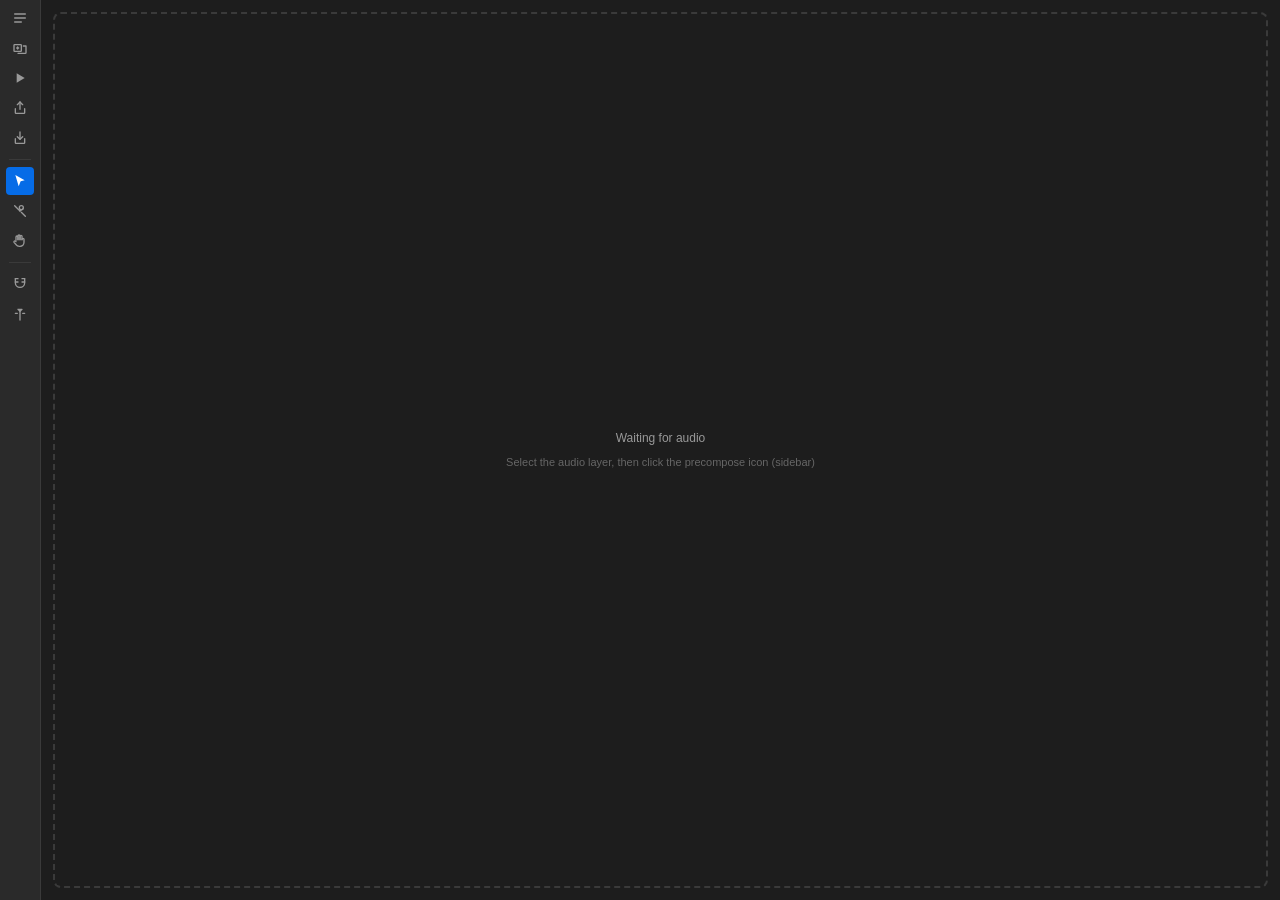
<file: com.audizy.panel/index.html>
<!DOCTYPE html>
<html lang="en">
<head>
    <meta charset="UTF-8" />
    <meta name="viewport" content="width=device-width, initial-scale=1.0" />
    <title>Audizy</title>
    <link rel="stylesheet" href="css/styles.css" />
</head>
<body>
    <div class="app">
        <div class="app-body">
            <div id="palette" class="tool-palette left"></div>

            <div class="app-content">
                <div id="empty" class="app-empty-shell">
                    <div class="app-empty">
                        <p>Waiting for audio</p>
                        <p class="hint">Select the audio layer, then click the precompose icon (sidebar)</p>
                    </div>
                </div>

                <div id="timeline" class="timeline hidden">
                    <div id="canvasWrap" class="timeline-canvas-wrapper">
                        <canvas id="tl" class="timeline-canvas"></canvas>
                        <div id="scrollbar" class="timeline-scrollbar">
                            <div id="scrollThumb" class="timeline-scrollbar-thumb"></div>
                        </div>
                    </div>
                </div>
            </div>
        </div>
    </div>

    <div id="logPanel" class="log-panel hidden">
        <div class="log-head">
            <span class="log-title">Log</span>
            <span class="log-spacer"></span>
            <button id="logCopy" class="log-btn">Copy</button>
            <button id="logClear" class="log-btn">Clear</button>
            <button id="logClose" class="log-btn">×</button>
        </div>
        <textarea id="logBody" class="log-body" readonly></textarea>
    </div>

    <div id="toast"></div>

    <script src="js/CSInterface.js"></script>
    <script src="js/waveform.js"></script>
    <script src="js/icons.js"></script>
    <script src="js/main.js"></script>
</body>
</html>
</file>
<file: com.audizy.panel/css/styles.css>
/* Audizy — Railcut-matched theme (Premiere-inspired dark). */
:root {
    --color-bg-primary: #1d1d1d;
    --color-bg-secondary: #2a2a2a;
    --color-bg-tertiary: #3a3a3a;
    --color-playhead: #ff4444;
    --color-text-primary: #e0e0e0;
    --color-text-secondary: #999999;
    --color-text-muted: #666666;
    --color-hover: rgba(255, 255, 255, 0.05);
    --color-active: rgba(255, 255, 255, 0.1);
    --color-focus: #4a9eff;
    --color-accent: #4a9eff;
    --color-tool-active: #066ce7;
    --color-mute: #67dea8;
    --color-solo: #f7d804;
    --color-border: #3a3a3a;
    --color-border-light: #4a4a4a;
    --toolbar-height: 36px;
    --lane-height: 48px;
    --ruler-height: 28px;
    --scrollbar-width: 8px;
    --font-family: -apple-system, BlinkMacSystemFont, 'Segoe UI', Roboto, Oxygen, Ubuntu, sans-serif;
    --font-size-xs: 10px;
    --font-size-sm: 11px;
    --font-size-base: 12px;
    --font-size-lg: 14px;
    --spacing-xs: 4px;
    --spacing-sm: 8px;
    --spacing-md: 12px;
    --spacing-lg: 16px;
    --radius-sm: 2px;
    --radius-md: 4px;
    --radius-lg: 6px;
}
*, *::before, *::after { box-sizing: border-box; margin: 0; padding: 0; }
html, body { height: 100%; overflow: hidden; }
body {
    font-family: var(--font-family);
    font-size: var(--font-size-base);
    line-height: 1.4;
    color: var(--color-text-primary);
    background: var(--color-bg-primary);
    -webkit-font-smoothing: antialiased;
    user-select: none;
    -webkit-user-select: none;
}
::-webkit-scrollbar { width: var(--scrollbar-width); height: var(--scrollbar-width); }
::-webkit-scrollbar-track { background: var(--color-bg-secondary); }
::-webkit-scrollbar-thumb { background: var(--color-bg-tertiary); border-radius: var(--radius-sm); }

/* app shell */
.app { display: flex; flex-direction: column; height: 100%; overflow: hidden; }

/* toolbar */
.toolbar {
    display: flex; align-items: center; justify-content: space-between;
    height: var(--toolbar-height); padding: 0 var(--spacing-sm);
    background: var(--color-bg-secondary); border-bottom: 1px solid var(--color-border);
    flex-shrink: 0; position: relative;
}
.toolbar-left { display: flex; align-items: center; gap: var(--spacing-sm); }
.comp-name { display: flex; align-items: center; gap: var(--spacing-xs); font-size: var(--font-size-sm); max-width: 300px; }
.comp-none { color: var(--color-text-muted); font-style: italic; }
.comp-label { color: var(--color-text-secondary); }
.comp-value { color: var(--color-text-primary); white-space: nowrap; overflow: hidden; text-overflow: ellipsis; }
.toolbar-center {
    position: absolute; left: 50%; top: 50%; transform: translate(-50%, -50%);
    display: flex; align-items: center; gap: var(--spacing-xs);
    color: var(--color-text-muted); font-size: var(--font-size-sm);
    user-select: none; pointer-events: none;
}
.active-tool-icon { width: 13px; height: 13px; display: inline-block; }
.active-tool-label { white-space: nowrap; }
.toolbar-right { display: flex; align-items: center; gap: var(--spacing-xs); }
.toolbar-primary {
    background: var(--color-tool-active); color: #fff; border: none; border-radius: var(--radius-md);
    padding: 5px 12px; font-weight: 600; font-size: var(--font-size-sm); cursor: pointer;
}
.toolbar-primary:hover { background: #1a7bf0; }

/* body */
.app-body { flex: 1; display: flex; overflow: hidden; }

/* tool palette (left dock) */
.tool-palette {
    position: relative; display: flex; flex-direction: column;
    background: var(--color-bg-secondary); border-right: 1px solid var(--color-border);
    flex-shrink: 0; user-select: none;
    overflow-y: auto; overflow-x: hidden; max-height: 100%;
}
.palette-tools { display: grid; gap: 2px; padding: 4px 6px; align-content: start; justify-content: center; }
.palette-divider { width: 22px; height: 1px; background: var(--color-border); margin: 5px auto; }
.tool-btn {
    width: 28px; height: 28px; background: transparent; border: none; border-radius: 3px;
    color: var(--color-text-secondary); cursor: pointer; position: relative; padding: 0;
    display: flex; align-items: center; justify-content: center;
    transition: background .1s, color .1s;
}
.tool-btn:hover { background: rgba(255,255,255,0.1); }
.tool-btn.active { background: var(--color-tool-active); color: #fff; border-radius: 4px; }
.tool-btn svg { width: 16px; height: 16px; }
.tool-tooltip {
    position: absolute; left: 100%; margin-left: 6px; top: 50%; transform: translateY(-50%);
    background: #111; border: 1px solid var(--color-border); color: var(--color-text-primary);
    padding: 3px 7px; border-radius: 3px; font-size: var(--font-size-xs); white-space: nowrap;
    opacity: 0; pointer-events: none; transition: opacity .1s; z-index: 1000;
}
.tool-tooltip-shortcut { color: var(--color-text-muted); margin-left: 6px; font-family: monospace; }
.tool-btn:hover .tool-tooltip { opacity: 1; }

/* content */
.app-content { flex: 1; display: flex; flex-direction: column; overflow: hidden; position: relative; }
.timeline { flex: 1; display: flex; flex-direction: row; position: relative; overflow: hidden; background: var(--color-bg-primary); }

/* track header column */
.timeline-track-header {
    flex-shrink: 0; width: 168px; background: var(--color-bg-secondary);
    border-right: 1px solid var(--color-border); display: flex; flex-direction: column; position: relative;
}
.track-header-toolbar {
    flex-shrink: 0; height: var(--ruler-height); background: var(--color-bg-primary);
    border-bottom: 1px solid var(--color-border); display: flex; align-items: center;
    justify-content: center; gap: 3px; padding: 0 6px;
}
.toolbar-btn {
    width: 22px; height: 22px; position: relative; display: flex; align-items: center; justify-content: center;
    background: none; border: none; border-radius: 3px; color: var(--color-text-secondary);
    cursor: pointer; padding: 0; transition: background .1s, color .1s;
}
.toolbar-btn:hover { background: rgba(255,255,255,0.08); color: var(--color-text-primary); }
.toolbar-btn.active { background: var(--color-bg-tertiary); color: var(--color-text-primary); }
.toolbar-btn svg { width: 14px; height: 14px; }

.track-header-sections { flex: 1; display: flex; flex-direction: column; overflow: hidden; }
.audio-track-headers { display: flex; flex-direction: column; }
.track-header-row {
    height: var(--lane-height); flex-shrink: 0; display: flex; align-items: center;
    padding: 0 8px; gap: 6px; border-bottom: 1px solid var(--color-border); position: relative;
}
.track-control-letter { font-size: 15px; font-weight: 700; line-height: 1; color: var(--color-text-secondary); width: 22px; text-align: center; }
.track-label { flex: 1; font-size: 12px; font-weight: 600; color: var(--color-text-secondary);
    white-space: nowrap; overflow: hidden; text-overflow: ellipsis; }
.track-header-right-buttons { display: flex; align-items: center; gap: 4px; }
.track-control {
    width: 26px; height: 26px; position: relative; display: flex; align-items: center; justify-content: center;
    background: none; border: none; border-radius: 4px; color: #666; cursor: pointer;
    transition: background .1s, color .1s; padding: 0; font-size: 11px; font-weight: 700;
}
.track-control:hover { background: rgba(255,255,255,0.1); color: #999; }
.track-control.active { color: var(--color-text-primary); }
.track-control.track-mute.user-muted { background: var(--color-mute); color: #0e0e0e; }
.track-control.track-solo.active { background: var(--color-solo); color: #0e0e0e; }
.track-control.track-lock.active { background: #4b4b4b; color: var(--color-text-primary); }

/* canvas + scrollbar */
.timeline-canvas-wrapper { flex: 1; position: relative; overflow: hidden; }
.timeline-canvas { position: absolute; top: 0; left: 0; width: 100%; height: calc(100% - 16px); }
.timeline-canvas-wrapper.blade .timeline-canvas { cursor: crosshair; }
.timeline-canvas-wrapper.hand .timeline-canvas { cursor: grab; }
.timeline-canvas-wrapper.zoom .timeline-canvas { cursor: zoom-in; }
.timeline-scrollbar {
    position: absolute; bottom: 0; left: 0; right: 0; height: 16px;
    background: var(--color-bg-tertiary); border-top: 1px solid var(--color-border); cursor: pointer;
}
.timeline-scrollbar-thumb {
    position: absolute; top: 2px; height: 12px; min-width: 24px; background: var(--color-bg-secondary);
    border-radius: 6px; cursor: grab;
}
.timeline-scrollbar-thumb:hover { background: #4a4a4a; }

/* empty state */
.app-empty-shell { flex: 1; display: flex; flex-direction: row; overflow: hidden; background: var(--color-bg-primary); }
.app-empty {
    flex: 1; display: flex; flex-direction: column; align-items: center; justify-content: center;
    color: var(--color-text-secondary); text-align: center; padding: var(--spacing-lg);
    margin: var(--spacing-md); border: 2px dashed var(--color-border); border-radius: 8px;
}
.app-empty p { margin: var(--spacing-xs) 0; }
.app-empty .hint { font-size: var(--font-size-sm); color: var(--color-text-muted); }
.hidden { display: none !important; }

/* log panel */
.log-panel {
    position: fixed; left: 0; right: 0; bottom: 0; height: 190px; z-index: 15;
    background: var(--color-bg-secondary); border-top: 1px solid var(--color-border);
    display: flex; flex-direction: column;
}
.log-head {
    display: flex; align-items: center; gap: 6px; padding: 4px 8px;
    background: var(--color-bg-tertiary); border-bottom: 1px solid var(--color-border);
}
.log-title { font-size: 11px; font-weight: 600; color: var(--color-text-secondary); }
.log-spacer { flex: 1; }
.log-btn {
    background: #333; color: var(--color-text-primary); border: 1px solid var(--color-border);
    border-radius: 3px; padding: 2px 8px; font-size: 11px; cursor: pointer;
}
.log-btn:hover { background: #444; }
.log-body {
    flex: 1; width: 100%; resize: none; border: none; outline: none;
    background: var(--color-bg-primary); color: var(--color-text-primary);
    font-family: Consolas, monospace; font-size: 11px; line-height: 1.5; padding: 6px 8px;
    white-space: pre; overflow: auto;
}

/* toast */
#toast {
    position: fixed; bottom: 26px; left: 50%; transform: translateX(-50%);
    background: #111; border: 1px solid var(--color-border); color: var(--color-text-primary);
    padding: 6px 12px; border-radius: 4px; font-size: 11px; opacity: 0; transition: opacity .2s;
    pointer-events: none; max-width: 90%; z-index: 20;
}
#toast.show { opacity: 1; }
#toast.err { border-color: #a44; color: #f0b0b0; }
</file>
